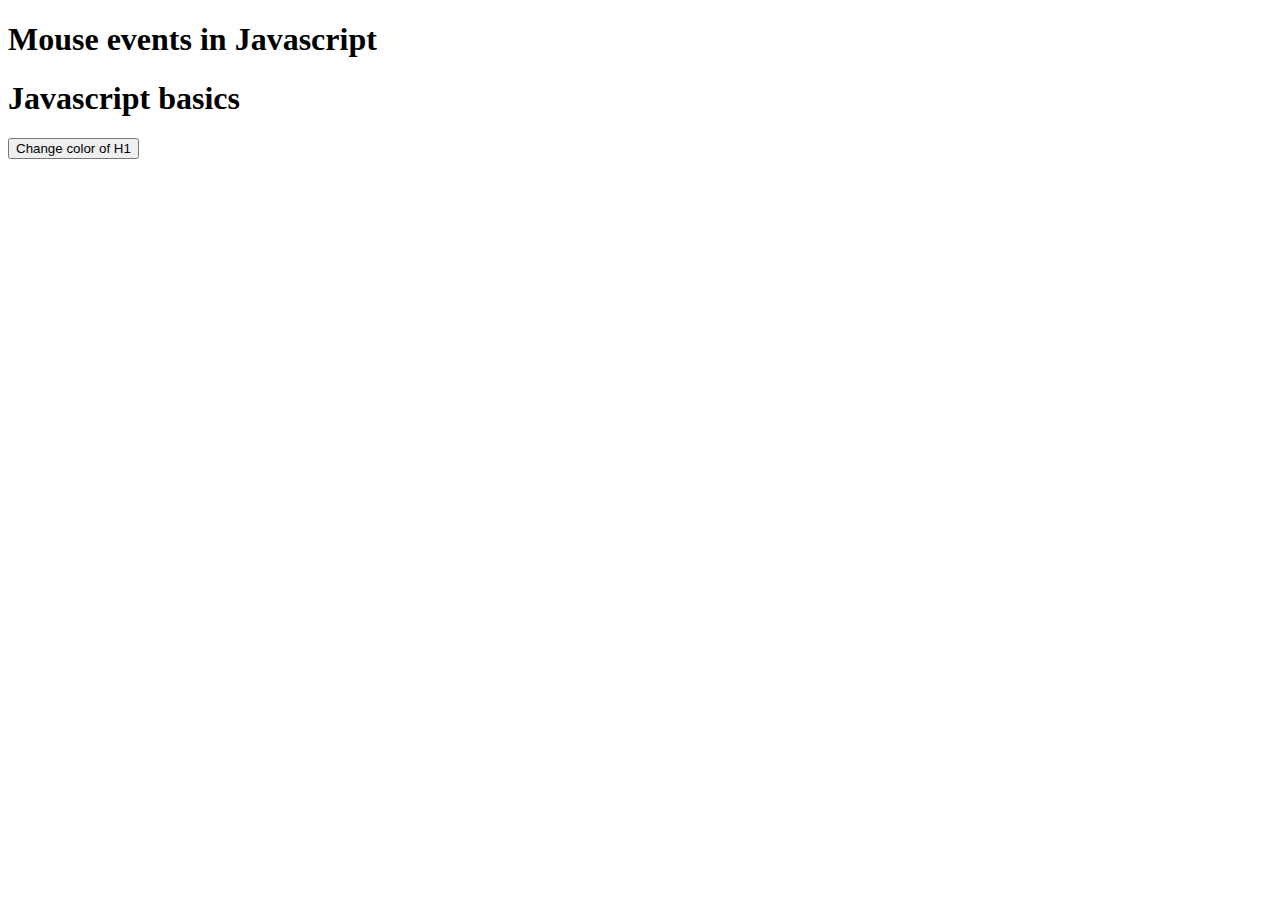
<file: index.html>
<!DOCTYPE html>
<html lang="en">
  <head>
    <meta charset="UTF-8" />
    <meta http-equiv="X-UA-Compatible" content="IE=edge" />
    <meta name="viewport" content="width=device-width, initial-scale=1.0" />
    <title>Document</title>
  </head>
  <body>
    <h1>Mouse events in Javascript</h1>
    <h1 id="heading">Javascript basics</h1>
    <button id="btn">Change color of H1</button>
    <script src="strings-practice.js"></script>

  </body>
</html>
</file>
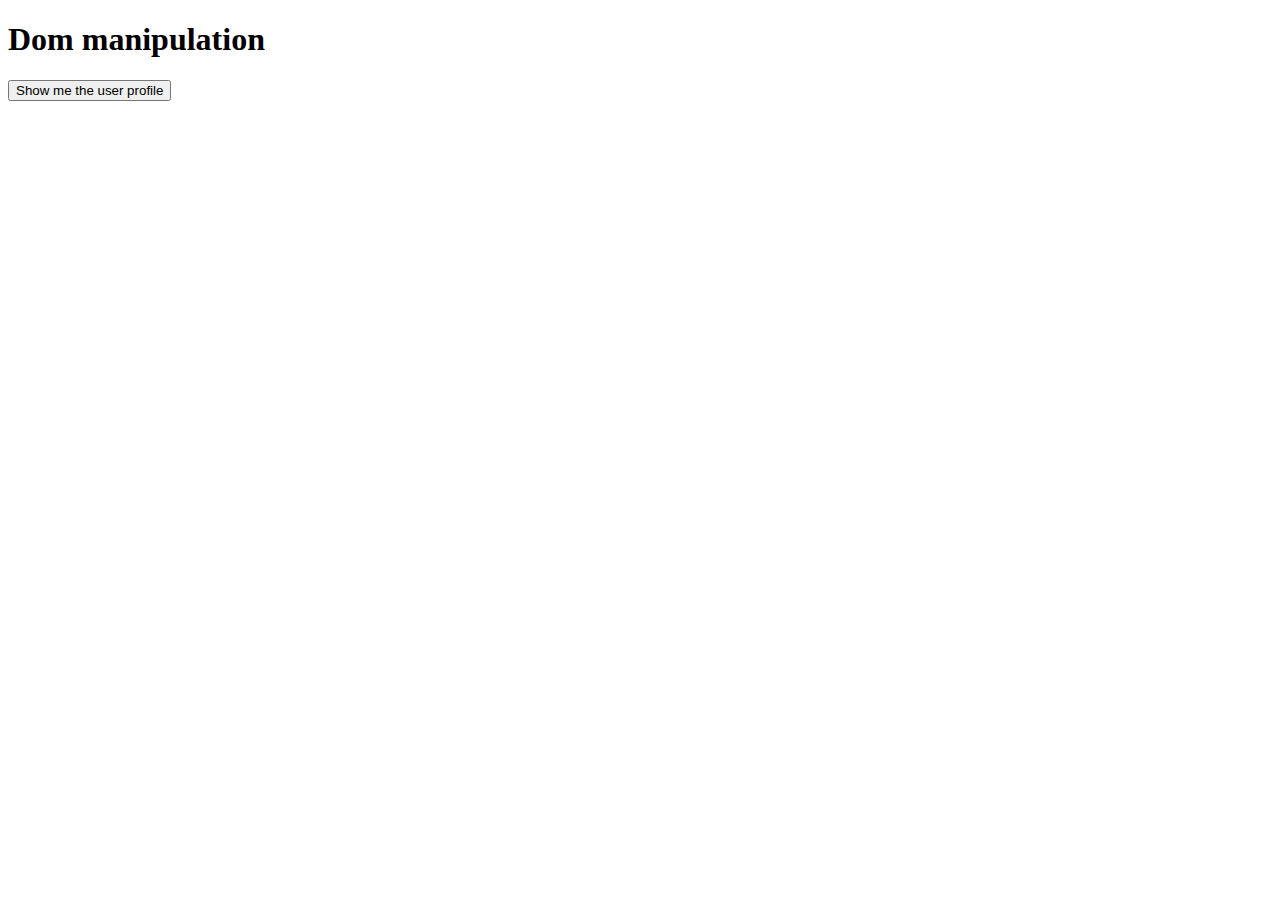
<file: Dom/index.html>
<!DOCTYPE html>
<html lang="en">
<head>
    <meta charset="UTF-8">
    <meta http-equiv="X-UA-Compatible" content="IE=edge">
    <meta name="viewport" content="width=device-width, initial-scale=1.0">
    <title>Dom interaction</title>
</head>
<body>
    <h1>Dom manipulation</h1>
    <button id="Id-button">Show me the user profile</button>
    <h1 id="user-name"></h1>
    <p id="Bio"></p>

    
    <script src="dom.js"></script>
</body>
</html>
</file>
